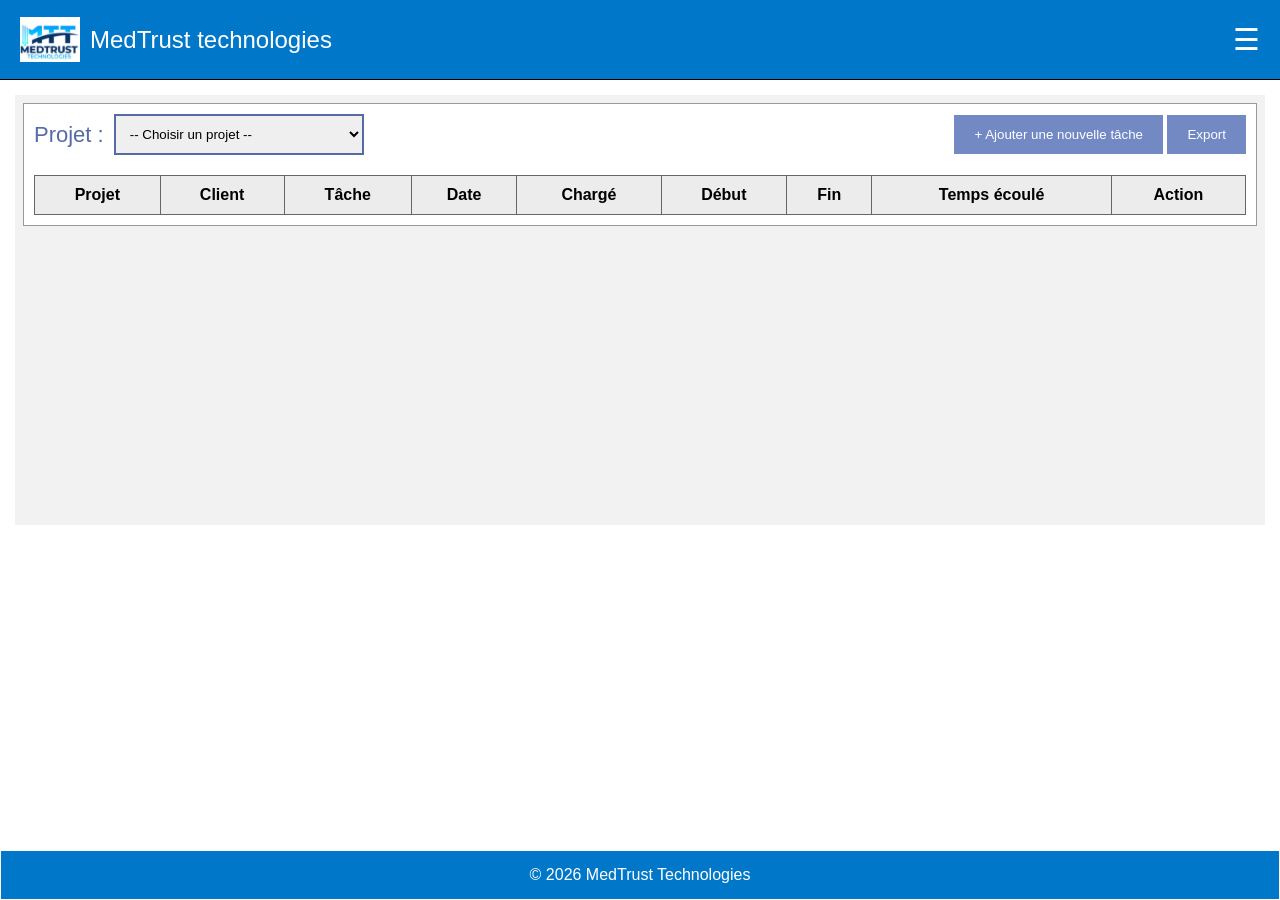
<file: index.html>
<!DOCTYPE html>
<html lang="fr">
<head>
    <meta charset="UTF-8">
    <title>MedTrust Technologies</title>
    <link rel="icon" type="image/png" href="logo.png">
    <link rel="stylesheet" href="style.css">
</head>
<body>

    <!-- HEADER -->
    <header>
        <div class="logo">
            <a href="tableau_bord.html" target="contenu">
                <img src="logo.png" alt="Logo">
                <span>MedTrust technologies</span>
            </a>
        </div>

        <nav>
            <div class="menu-container">
                <button id="menuBtn" class="menu-btn">☰</button>

                <div id="menu" class="dropdown">
                    <div class="titre_menu"><img src="logo.png" alt="Logo"><span><b>MedTrust technologies</b></span></div>
                    <br>
                    <a href="tableau_bord.html" target="contenu">Tableau de bord</a>
                    <a href="ajouter_tache.html" target="contenu">Ajouter une tâche</a>
                    <a href="export.html" target="contenu">Export</a>
                </div>
            </div>
        </nav>
    </header>

    <!-- MAIN -->
    <main>
        <iframe
            name="contenu"
            src="tableau_bord.html">
        </iframe>
        <div id="notif" class="notif">
        ⏰ N’oubliez pas de remplir les données !
        </div>
    </main>

    <!-- FOOTER -->
    <footer>
        © 2026 MedTrust Technologies
    </footer>

</body>
<script>
    const menuBtn = document.getElementById("menuBtn");
    const menu = document.getElementById("menu");

    menuBtn.addEventListener("click", function() {
    menu.classList.toggle("show");
});

// Demander l'autorisation des notifications
if (Notification.permission !== "granted") {
    Notification.requestPermission();
}

// Détecter quand l'utilisateur quitte l'onglet
document.addEventListener("visibilitychange", function () {

    if (document.hidden) {

        // Vérifier que l'autorisation est accordée
        if (Notification.permission === "granted") {

            new Notification("MedTrust Technologies", {
                body: "N'oubliez pas de remplir vos données.",
                icon: "logo.png"
            });

        }

    }

});


</script>
</html>
</file>
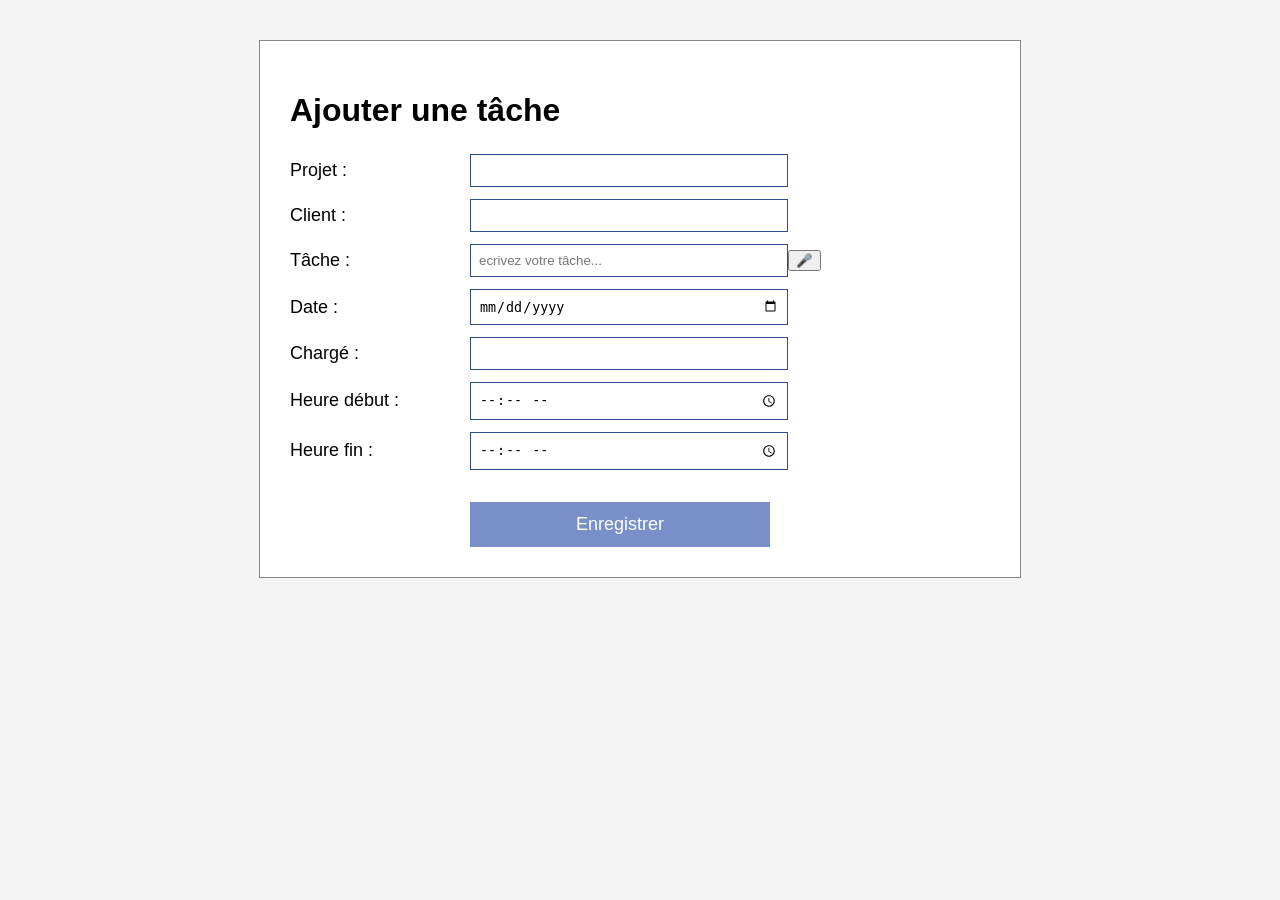
<file: ajouter_tache.html>
<!DOCTYPE html>
<html lang="fr">
<head>
<meta charset="UTF-8">
<meta name="viewport" content="width=device-width, initial-scale=1.0">
<title>Ajouter une tâche</title>

<link rel="stylesheet" href="style2.css">

</head>
<body>

<div class="form-container">

    <h1>Ajouter une tâche</h1>

    <div class="ligne">
        <label>Projet :</label>
        <input type="text" id="projet" required>
    </div>

    <div class="ligne">
        <label>Client :</label>
        <input type="text" id="client" required >
    </div>

    <div class="ligne">
        <label>Tâche :</label>
        <input type="text" id="tache" placeholder="ecrivez votre tâche..."  required/>
        <button onclick="startVoice()">🎤</button>
    </div>

    <div class="ligne">
        <label>Date :</label>
        <input type="date" id="date" required>
    </div>

    <div class="ligne">
        <label>Chargé :</label>
        <input type="text" id="charge" required>
    </div>

    <div class="ligne">
        <label>Heure début :</label>
        <input type="time" id="debut" required>
    </div>

    <div class="ligne">
        <label>Heure fin :</label>
        <input type="time" id="fin" required>
    </div>

    <button
        class="btn-enregistrer"
        onclick="enregistrerTache()">
        Enregistrer
    </button>

</div>

<script src="ajouter_tache.js"></script>

</body>
</html>
</file>
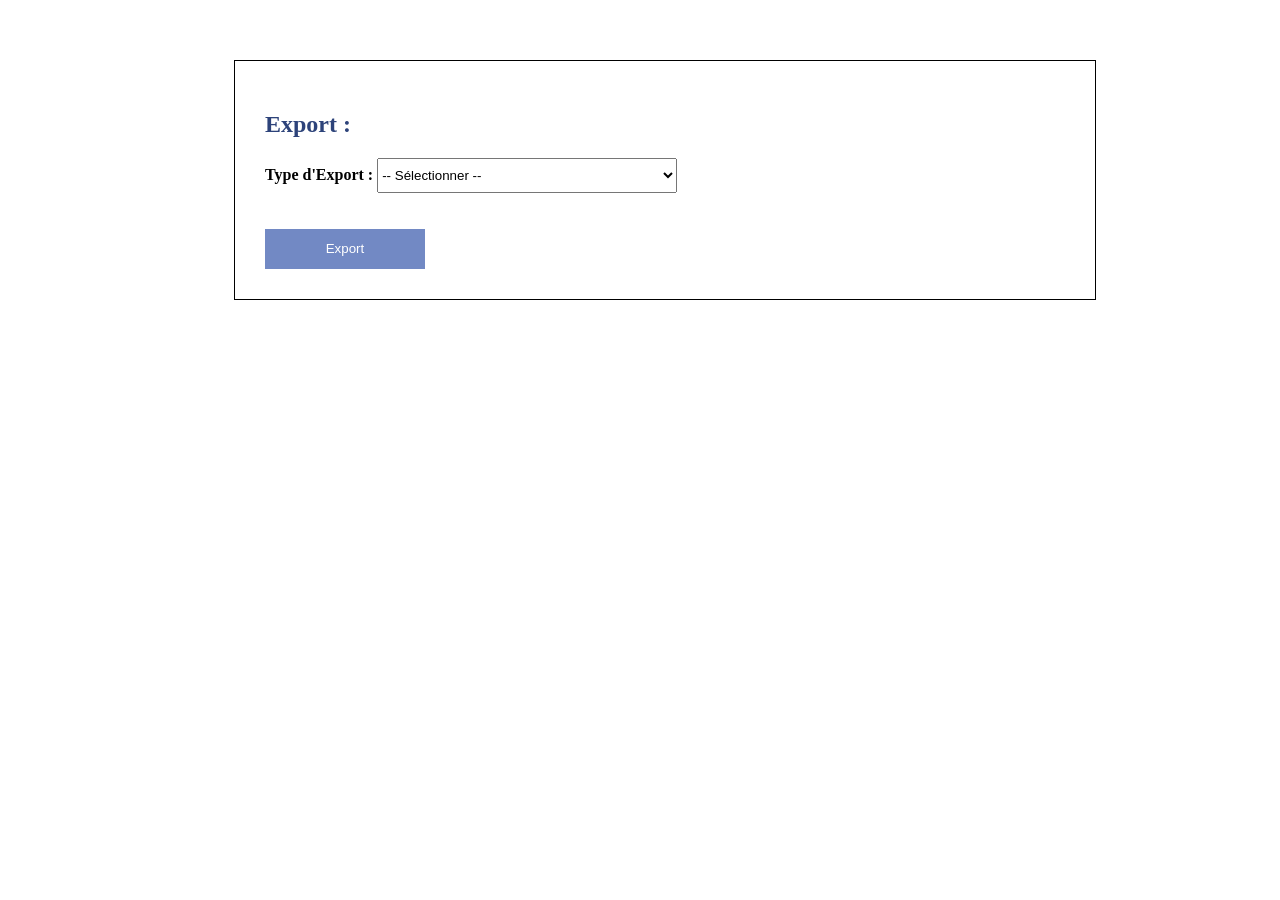
<file: export.html>
<!DOCTYPE html>
<html lang="en">
<head>
    <meta charset="UTF-8">
    <meta name="viewport" content="width=device-width, initial-scale=1.0">
    <title>EXPORT</title>
    <link rel="stylesheet" href="style3.css">
</head>
<body>
    <div class="export-container">

    <h2>Export :</h2>

    <label><b>Type d'Export :   </b></label>

<select id="typeExport" onchange="afficherFormulaire()">
    <option value="">-- Sélectionner --</option>
    <option value="total">Export total</option>
    <option value="projet">Export par projet</option>
    <option value="charge">Export par chargé</option>
</select>

<div id="contenu">
</div>

    <br><br>

    <button onclick="exporterExcel()">
        Export
    </button>

</div>
<script src="https://cdn.sheetjs.com/xlsx-0.20.2/package/dist/xlsx.full.min.js"></script>
    
</body>
<script>
    function afficherFormulaire() {
        let choix = document.getElementById("typeExport").value;
        let contenu = document.getElementById("contenu");

        if (choix === "total") {
            contenu.innerHTML = `<br>
                <h3>Export total</h3>
                <p>Tous les projets seront exportés.</p>
            `;
        }
        else if (choix === "projet") {
            contenu.innerHTML = `<br><br><br>
                <form>
                    <label><b>Donner le nom de projet :</b></label>
                    <input type="text" id="id_projet">
                </form>
            `;
        }
        else if (choix === "charge") {
            contenu.innerHTML = `<br><br><br>
                <form>
                    <label><b>Donner le nom de chargé :</b></label>
                    <input type="text" id="id_charge">
                </form>
            `;
        }
    }

function calculerDuree(debut, fin){

    let h1 = debut.split(":");
    let h2 = fin.split(":");

    let debutMinutes =
    parseInt(h1[0]) * 60 +
    parseInt(h1[1]);

    let finMinutes =
    parseInt(h2[0]) * 60 +
    parseInt(h2[1]);

    let duree =
    finMinutes - debutMinutes;

    let heures =
    Math.floor(duree / 60);

    let minutes =
    duree % 60;

    return heures + "h " + minutes + "min";
}

function exporterExcel() {

    let type =
    document.getElementById("typeExport").value;

    let liste =
    JSON.parse(localStorage.getItem("taches")) || [];

    let donnees = [];

    if(type === "total"){

        donnees = liste;
    }

    else if(type === "projet"){

        let projet =
        document.getElementById("id_projet").value;

        donnees =
        liste.filter(t =>
            t.projet.toLowerCase() ===
            projet.toLowerCase()
        );
    }

    else if(type === "charge"){

        let charge =
        document.getElementById("id_charge").value;

        donnees =
        liste.filter(t =>
            t.charge.toLowerCase() ===
            charge.toLowerCase()
        );
    }

    if(donnees.length === 0){

        alert("Aucune donnée trouvée");
        return;
    }

    let tableauExcel = [];

    donnees.forEach(function(t){

        tableauExcel.push({

            Projet : t.projet,
            Client : t.client,
            Tache : t.tache,
            Date : t.date,
            Charge : t.charge,
            Debut : t.debut,
            Fin : t.fin,
            Duree : calculerDuree(
                t.debut,
                t.fin
            )

        });

    });

    let feuille =
    XLSX.utils.json_to_sheet(tableauExcel);

    let classeur =
    XLSX.utils.book_new();

    XLSX.utils.book_append_sheet(
        classeur,
        feuille,
        "Taches"
    );

    XLSX.writeFile(
        classeur,
        "Export_Taches.xlsx"
    );
}
</script>
</html>
</file>
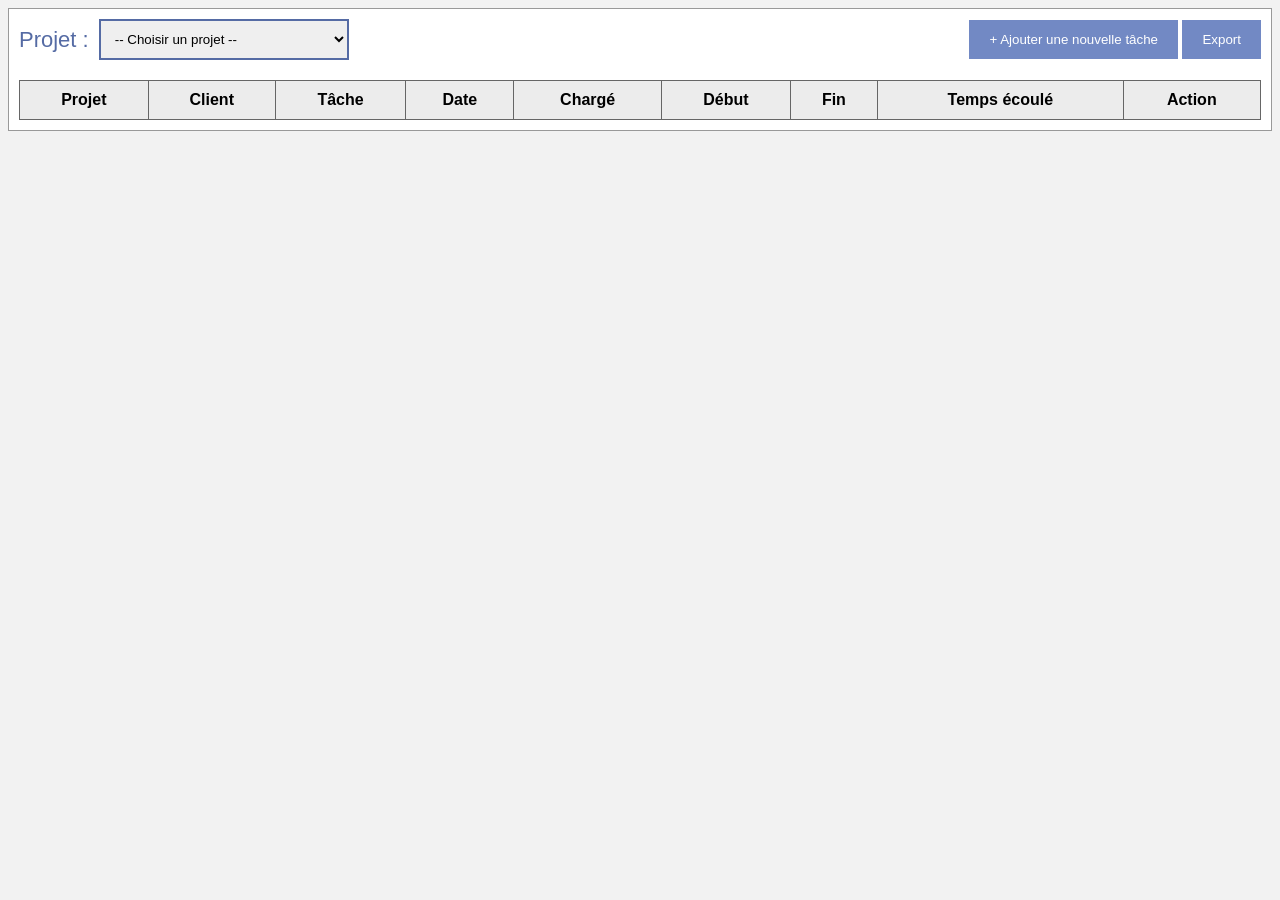
<file: tableau_bord.html>
<!DOCTYPE html>
<html lang="fr">
<head>
    <meta charset="UTF-8">
    <meta name="viewport" content="width=device-width, initial-scale=1.0">
    <title>Suivi des tâches</title>
    <link rel="stylesheet" href="style1.css">
</head>
<body>

<div class="container">

    <div class="top-bar">

        <div class="recherche">
            <label>Projet :</label>

            <select id="projetRecherche">
            <option value="">-- Choisir un projet --</option>
            </select>

        </div>
        <div>
        <button class="btn-ajouter" onclick="location.href='ajouter_tache.html'">
            + Ajouter une nouvelle tâche
        </button>
        <button class="btn-export" onclick="location.href='export.html'">
            Export
        </button>
        </div>

    </div>

    <table border="1">
    <thead>
        <tr>
            <th>Projet</th>
            <th>Client</th>
            <th>Tâche</th>
            <th>Date</th>
            <th>Chargé</th>
            <th>Début</th>
            <th>Fin</th>
            <th>Temps écoulé</th>
            <th>Action</th>
        </tr>
    </thead>

    <tbody id="listeTaches"></tbody>
</table>

    

</div>

<script src="script.js"></script>

</body>
</html>
</file>
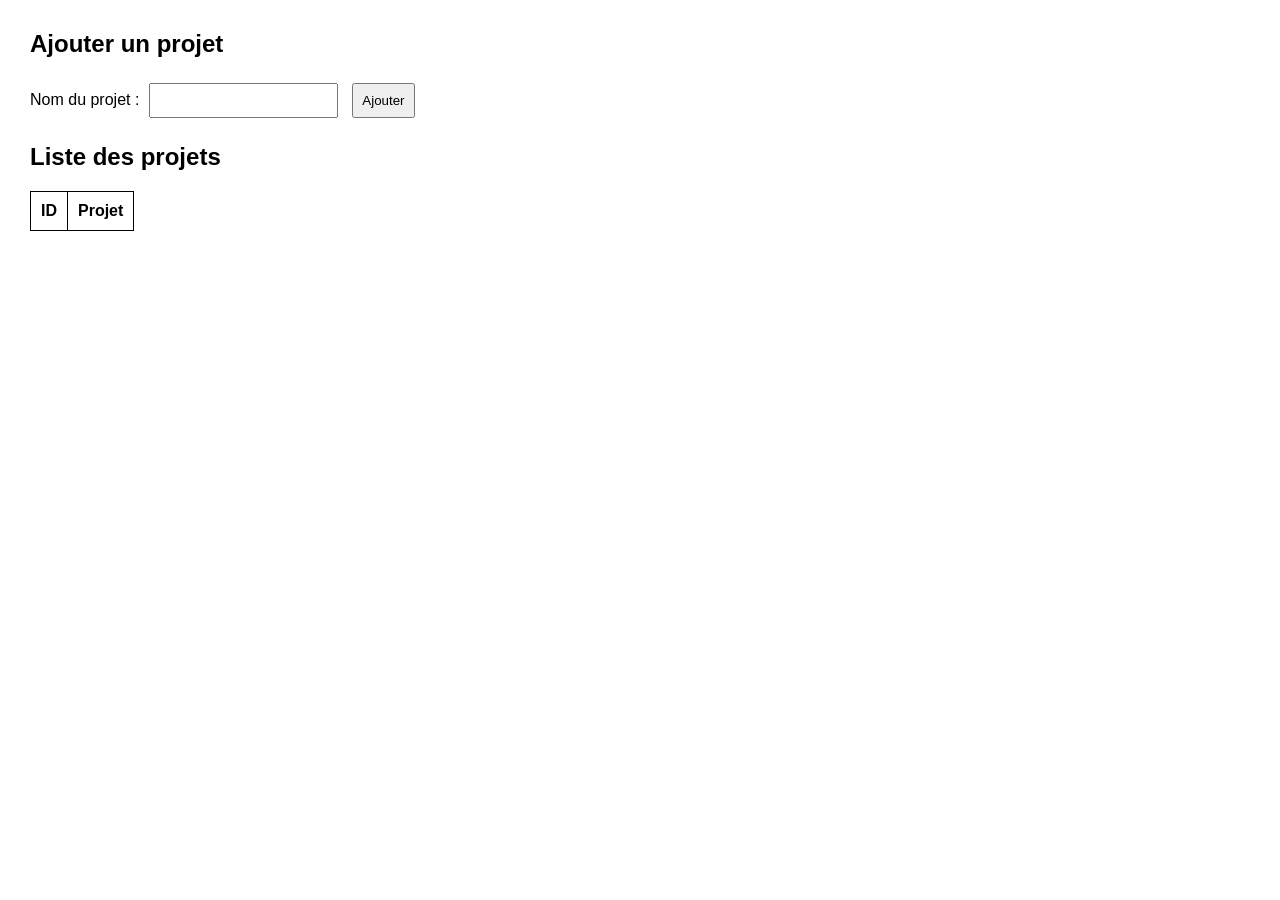
<file: test.html>
<!DOCTYPE html>
<html lang="fr">
<head>
<meta charset="UTF-8">
<title>Gestion Projet</title>
<style>
body{
    font-family: Arial, sans-serif;
    margin: 30px;
}

input, button{
    padding: 8px;
    margin: 5px;
}

table{
    border-collapse: collapse;
    margin-top: 20px;
}

th, td{
    border: 1px solid black;
    padding: 10px;
}
</style>
</head>
<body>

<h2>Ajouter un projet</h2>

<label>Nom du projet :</label>
<input type="text" id="nomProjet">

<button onclick="ajouterProjet()">
    Ajouter
</button>

<h2>Liste des projets</h2>

<table>
    <thead>
        <tr>
            <th>ID</th>
            <th>Projet</th>
        </tr>
    </thead>
    <tbody id="listeProjet">

    </tbody>
</table>

<script>

function ajouterProjet() {

    let nom = document.getElementById("nomProjet").value;

    if(nom === ""){
        alert("Saisir un nom !");
        return;
    }

    let projets =
        JSON.parse(localStorage.getItem("projets")) || [];

    projets.push(nom);

    localStorage.setItem(
        "projets",
        JSON.stringify(projets)
    );

    document.getElementById("nomProjet").value = "";

    afficherProjets();
}

function afficherProjets() {

    let projets =
        JSON.parse(localStorage.getItem("projets")) || [];

    let contenu = "";

    for(let i=0; i<projets.length; i++) {

        contenu += `
        <tr>
            <td>${i+1}</td>
            <td>${projets[i]}</td>
        </tr>
        `;
    }

    document.getElementById("listeProjet").innerHTML = contenu;
}

afficherProjets();

</script>

</body>
</html>
</file>
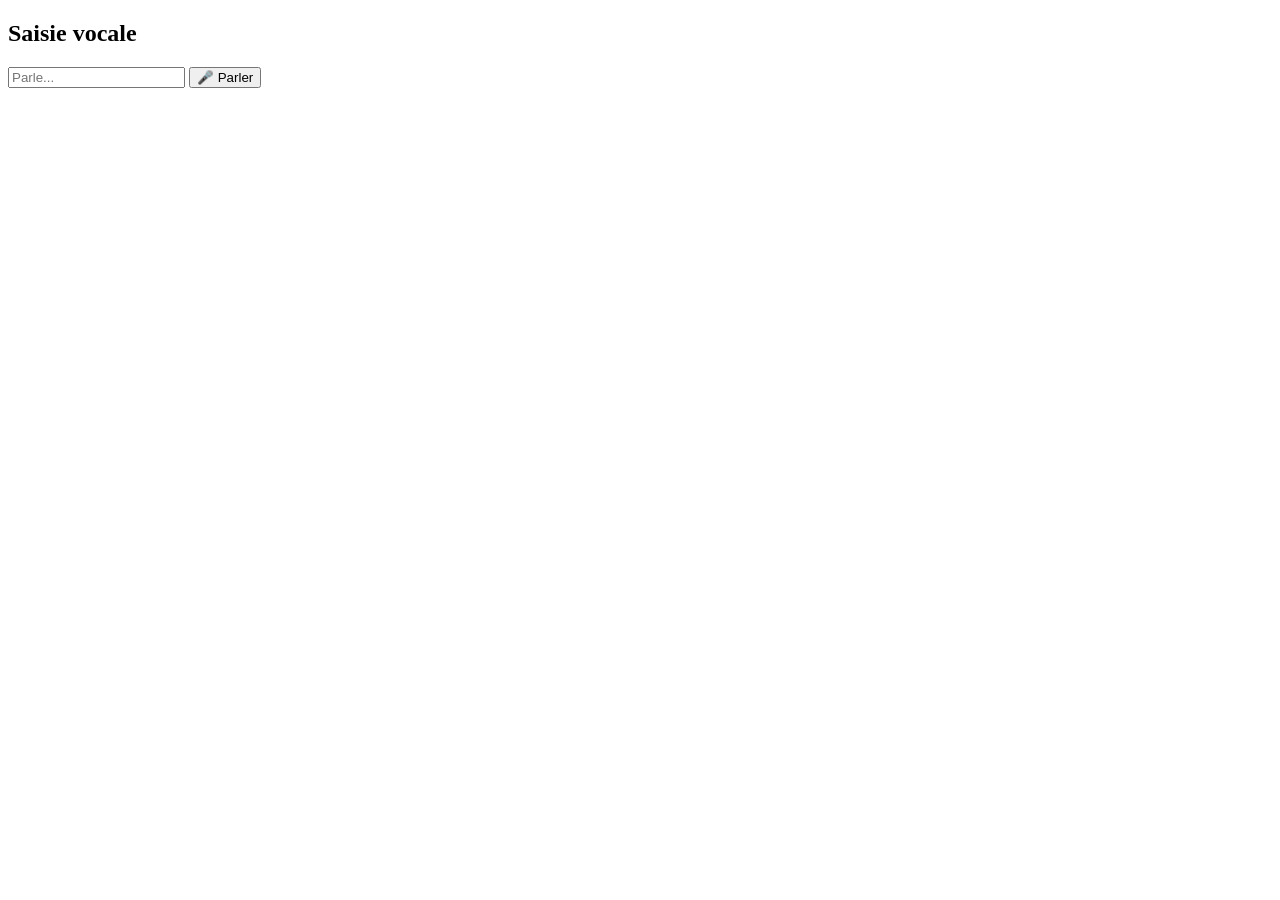
<file: test_micro.html>
<!DOCTYPE html>
<html>
<head>
  <title>Voice Input</title>
</head>

<body>

<h2>Saisie vocale</h2>

<input type="text" id="text" placeholder="Parle..." />
<button onclick="startVoice()">🎤 Parler</button>

<script>
function startVoice() {
  const SpeechRecognition = window.SpeechRecognition || window.webkitSpeechRecognition;

  if (!SpeechRecognition) {
    alert("Ton navigateur ne supporte pas la reconnaissance vocale");
    return;
  }

  const recognition = new SpeechRecognition();
  recognition.lang = "fr-FR"; // langue française

  recognition.start();

  recognition.onresult = function(event) {
    const text = event.results[0][0].transcript;
    document.getElementById("text").value = text;
  };

  recognition.onerror = function() {
    alert("Erreur de reconnaissance vocale");
  };
}
</script>

</body>
</html>
</file>
<file: style.css>
*{
    margin:0;
    padding:0;
    box-sizing:border-box;
    font-family:Arial, sans-serif;
}

body{
    min-height:100vh;
    display:flex;
    flex-direction:column;
}

/* HEADER */
header{
    height:80px;
    border-bottom:1px solid #000;
    display:flex;
    justify-content:space-between;
    align-items:center;
    padding:0 20px;
    background-color: #0077c8;
}

.logo a{
    text-decoration:none;
    color:white;
    display:flex;
    align-items:center;
    gap:10px;
    font-size: 24px;
}

.logo img{
    width:60px;
    height:auto;
}

/* MENU */
.menu-container{
    position:relative;
}

.menu-btn{
    border:none;
    background:none;
    font-size:30px;
    cursor:pointer;
    color: white;
}

.dropdown{
    display:none;
    position:absolute;
    right:0;
    top:40px;
    width:240px;
    background:white;
    border:1px solid #ccc;
    box-shadow:0 0 10px rgba(0,0,0,0.2);
    
}

.dropdown.show{
    display:block;
}

.dropdown a{
    display:block;
    padding:15px;
    text-decoration:none;
    color:#0077c8;
    font-size:15px;
}

.dropdown a:hover{
    background:#0077c8;
    color: white;
    text-decoration-line: underline;
}
.titre_menu img{
    padding-top: 10px;
    padding-left: 10px;
    width:30px;
    height:30px;
}
.titre_menu span{
    justify-content:space-between;
    align-items:center;
    padding:0 10px;
    font-size: 15px;
    
}

/* MAIN */
.notif{
    display:none;
    position:fixed;
    top:20px;
    right:20px;
    background:#28a745;
    color:white;
    padding:15px 20px;
    border-radius:10px;
    box-shadow:0 4px 10px rgba(0,0,0,.2);
    z-index:9999;
}
main{
    flex:1;
    padding:15px;
}

iframe{
    width:100%;
    height:430px;
    border: none;
}

/* FOOTER */
footer{
    border:1px solid white;
    text-align:center;
    padding:15px;
    color: white;
    background-color: #0077c8;
}
</file>
<file: style2.css>
body{
    font-family: Arial, sans-serif;
    background:#f4f4f4;
}

.form-container{
    width:700px;
    margin:40px auto;
    padding:30px;
    border:1px solid #888;
    background:white;

}

h1{
    margin-bottom:25px;
}

.ligne{
    display:flex;
    align-items:center;
    margin-bottom:12px;
}

label{
    width:180px;
    font-size:18px;
}

input{
    width:300px;
    padding:8px;
    border:1px solid #2f4c8a;
}

.micro-box{
    display:flex;
}

.micro{
    width:50px;
    border:none;
    cursor:pointer;
    font-size:22px;
    background:white;
}

.btn-enregistrer{
    margin-top:20px;
    margin-left:180px;
    width:300px;
    padding:12px;
    background:#7890c7;
    color:white;
    border:none;
    cursor:pointer;
    font-size:18px;
}

.btn-enregistrer:hover{
    background:#5e76af;
}
.micro img{
    width: 25px;
    height: 30px;
}
</file>
<file: style3.css>
.export-container{
    border:1px solid #000;
    padding:30px;
    width:800px;
    margin:auto;
}

select{
    width:300px;
    height:35px;
}

button{
    width:160px;
    height:40px;
    cursor:pointer;
    background:#7289c4;
    color:white;
    border:none;
    padding:12px 20px;
    
}
h2{
    color: #2d437a;
}
body{
    padding-left: 50px;
    margin-top: 60px;
}
</file>
<file: style1.css>
body{
    font-family: Arial, sans-serif;
    background:#f2f2f2;
}

.container{
    background:#fff;
    border:1px solid #999;
    padding:10px;
}

.top-bar{
    display:flex;
    justify-content: space-between ;
    align-items:center;
    margin-bottom:20px;
}

.recherche{
    display:flex;
    justify-content:space-between;
    align-items:center;
    gap:10px;
}

label{
    font-size:22px;
    color: #556ba4;
}

select{
    width:250px;
    padding:10px;
    border:2px solid #556ba4;
}

table{
    width:100%;
    border-collapse:collapse;
}

th,td{
    border:1px solid #666;
    padding:10px;
    text-align:center;
}

th{
    background:#ececec;
}

.btn-ajouter,
.btn-export{
    background:#7289c4;
    color:white;
    border:none;
    padding:12px 20px;
    cursor:pointer;
}

.btn-ajouter:hover,
.btn-export:hover{
    background:#556ba4;
}
</file>
